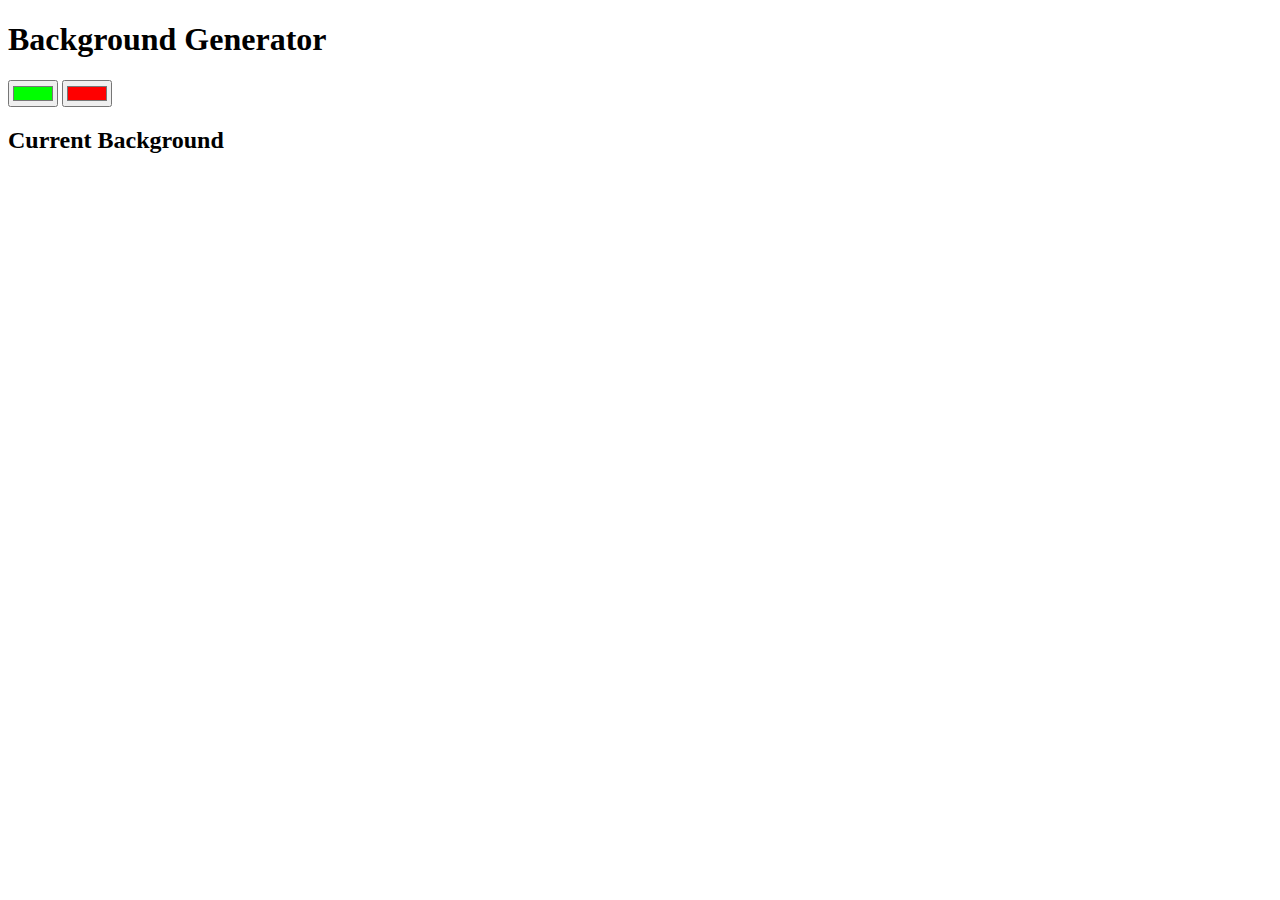
<file: background-gradient/index.html>
<!DOCTYPE html>
<html>
<head>
	<title>Gradient Background</title>
	<link rel="stylesheet" type="text/css" href="C:\Users\bruna\Desktop\course\backgroundgene\style.css">
</head>
<body id="gradient">
	<h1>Background Generator</h1>
	<input class="color1" type="color" name="color1" value="#00ff00">
	<input class="color2" type="color" name="color2" value="#ff0000">
	<h2>Current Background</h2>
	<h3></h3>


<script type="text/javascript" src="script.js"></script>
</body>
</html>
</file>
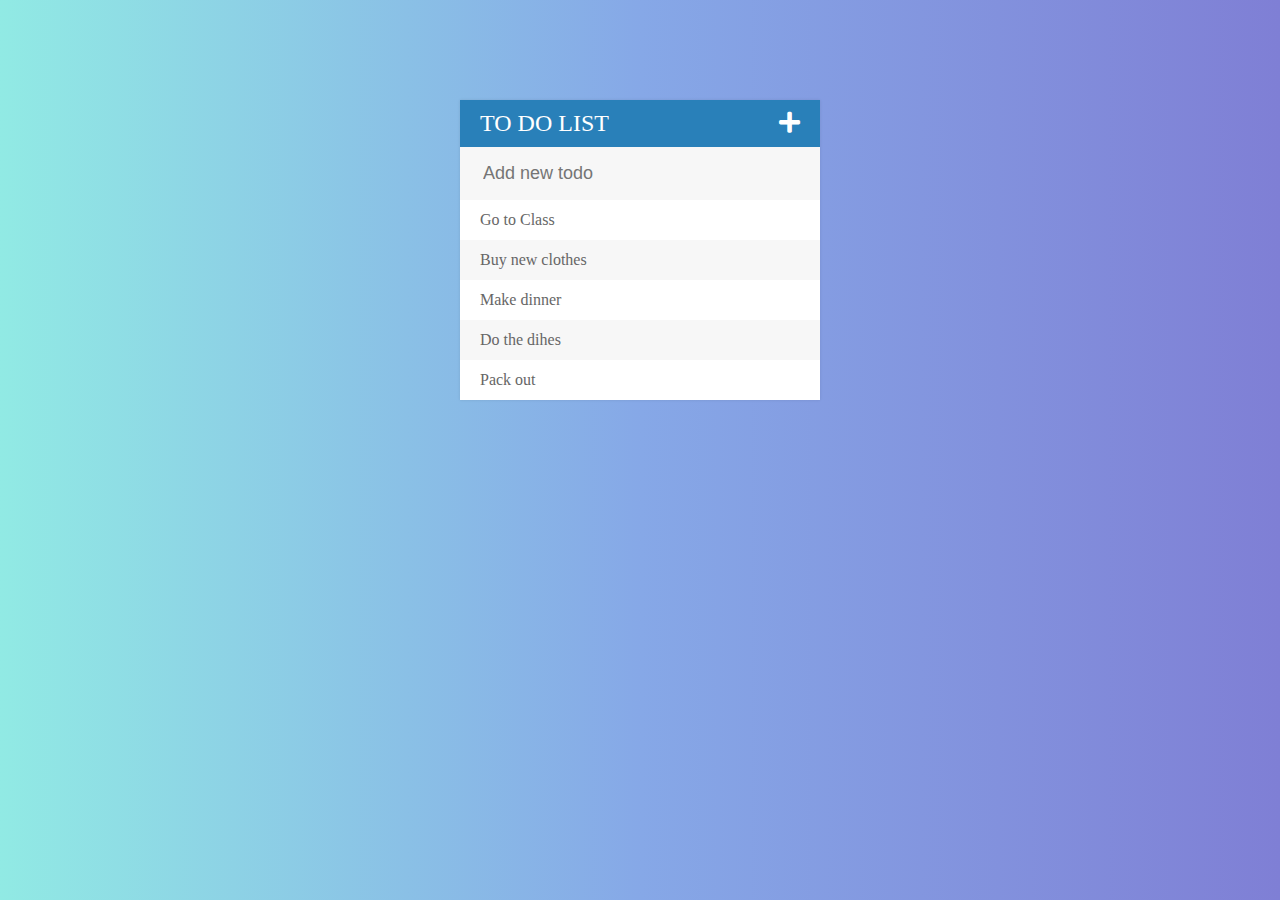
<file: to-do-jquery/index.html>
<!DOCTYPE html>
<html>
<head>
	<title>Todo List</title>
	<script src="https://code.jquery.com/jquery-3.4.1.min.js" integrity="sha256-CSXorXvZcTkaix6Yvo6HppcZGetbYMGWSFlBw8HfCJo=" crossorigin="anonymous"></script>
	<link rel="stylesheet" type="text/css" href="assets/style.css">
	<link rel="stylesheet" type="text/css" href="https://cdnjs.cloudflare.com/ajax/libs/font-awesome/5.11.2/css/all.css">
</head>
<body>
	

	<div id="container">
		
		<h1>To Do List<i class="fa fa-plus"></i></h1>
		<input type="text" placeholder="Add new todo">
		<ul>
			<li><span><i class="fa fa-trash"></i></span>Go to Class</li>
			<li><span><i class="fa fa-trash"></i></span>Buy new clothes</li>
			<li><span><i class="fa fa-trash"></i></span>Make dinner</li>
			<li><span><i class="fa fa-trash"></i></span>Do the dihes</li>
			<li><span><i class="fa fa-trash"></i></span>Pack out</li>
		</ul>

	</div>


	<script type="text/javascript" src="assets/script.js"></script>
</body>
</html>
</file>
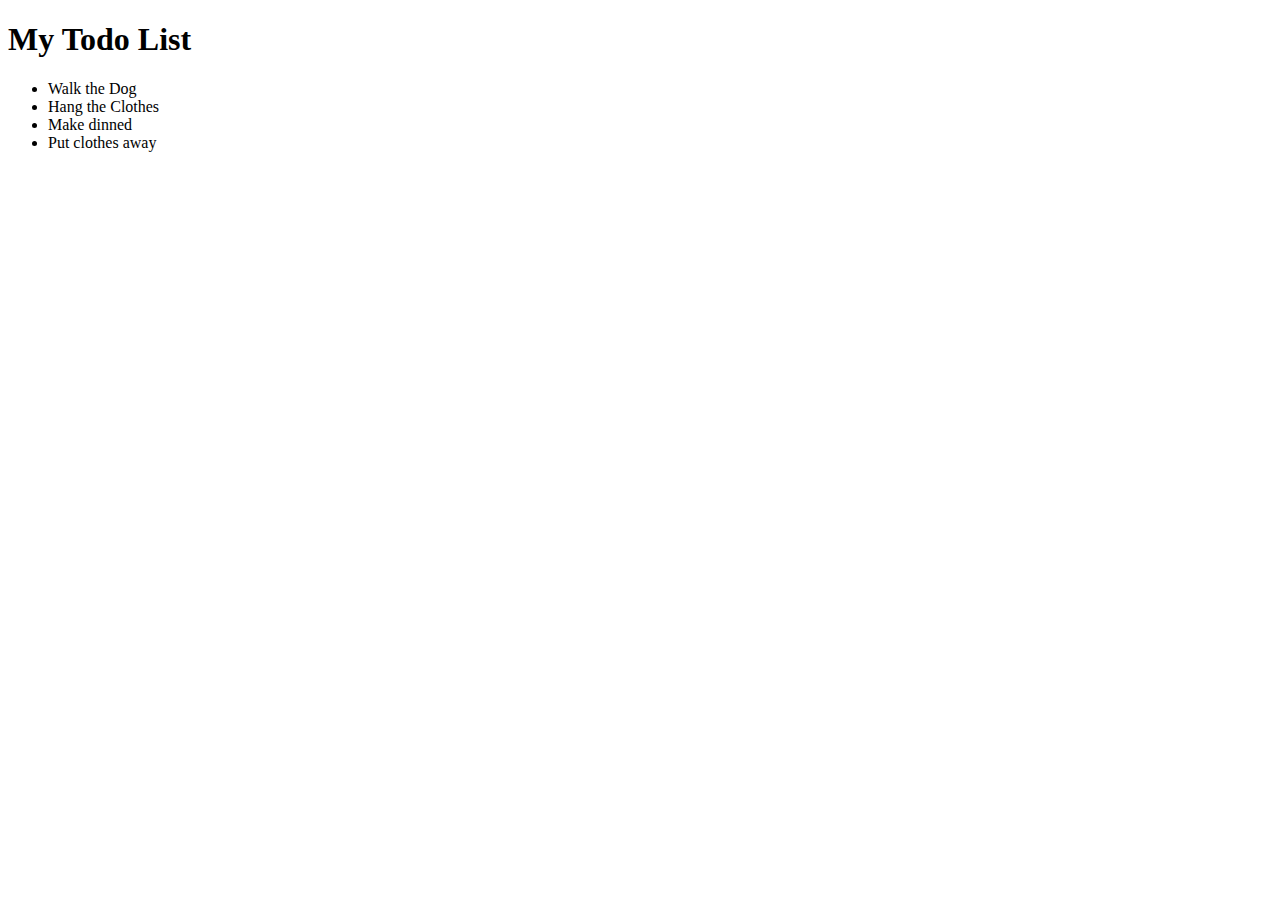
<file: to-do/index.html>
<!DOCTYPE html>
<html>
<head>
	<title>Todo</title>
	<link rel="stylesheet" type="text/css" href="style.css">
</head>
<body>

<h1>My Todo List</h1>

<ul>
	<li>Walk the Dog</li>
	<li>Hang the Clothes</li>
	<li>Make dinned</li>
	<li>Put clothes away</li>
</ul>

<script type="text/javascript" src="script.js"></script>
</body>
</html>
</file>
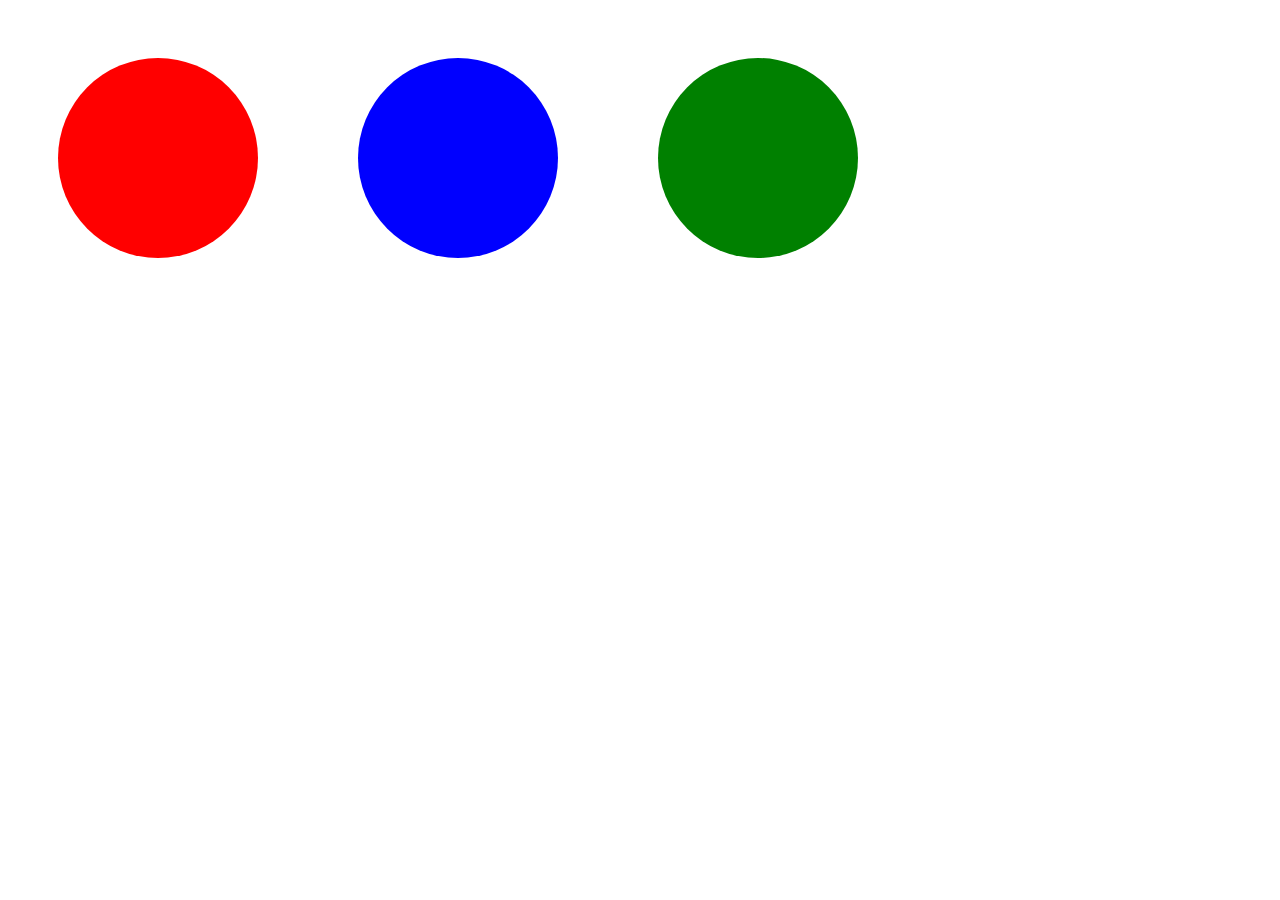
<file: basic-javascript/javascript.html>
<!DOCTYPE html>
<html>
<head>
	<title>Javascript</title>
	<style type="text/css">
		.circle{
			width: 200px;
			height: 200px;
			border-radius: 50%;
			float: left;
			margin:50px;
		}
		#red-circle{
			background-color: red;
		}
		#blue-circle{
			background-color: blue;
		}
		#green-circle{
			background-color: green;
		}
	</style>


</head>
<body>
<!--	<h1 id="text">Click me</h1>

	<button id="myButton">Change Text</button>

	<p id="secondParagraph">Javascript is...</p>

	<button id="secondButton">New Text</button>

	<p id="empty"></p>

	<button id="create">Generate</button>

	<p id="moreText">This is more text</p>

	<button id="styleText">Style Text</button> -->


	<div class="circle" id="red-circle">
		
	</div>

	<div class="circle" id="blue-circle">
		
	</div>

	<div class="circle" id="green-circle">
		
	</div>

	<script type="text/javascript">
		/*document.getElementById("myButton").onclick = function() {

			document.getElementById("text").innerHTML = "Oi Bruna";

		}

		document.getElementById("secondButton").onclick = function() {

			document.getElementById("secondParagraph").innerHTML = "I think " + document.getElementById("secondParagraph").innerHTML + "great";
		}
		document.getElementById("create").onclick = function(){
			document.getElementById("empty").innerHTML = ("Helloooo!");
		}
		document.getElementById("styleText").onclick = function(){
			document.getElementById("moreText").style.display = "none";

		}*/

		document.getElementById("red-circle").onclick = function(){
			document.getElementById("red-circle").style.display = "none";
		}

		document.getElementById("green-circle").onclick = function(){
			document.getElementById("green-circle").style.display = "none";
		}

		document.getElementById("blue-circle").onclick = function(){
			document.getElementById("blue-circle").style.display = "none";
		}
		
	</script>

</body>
</html>
</file>
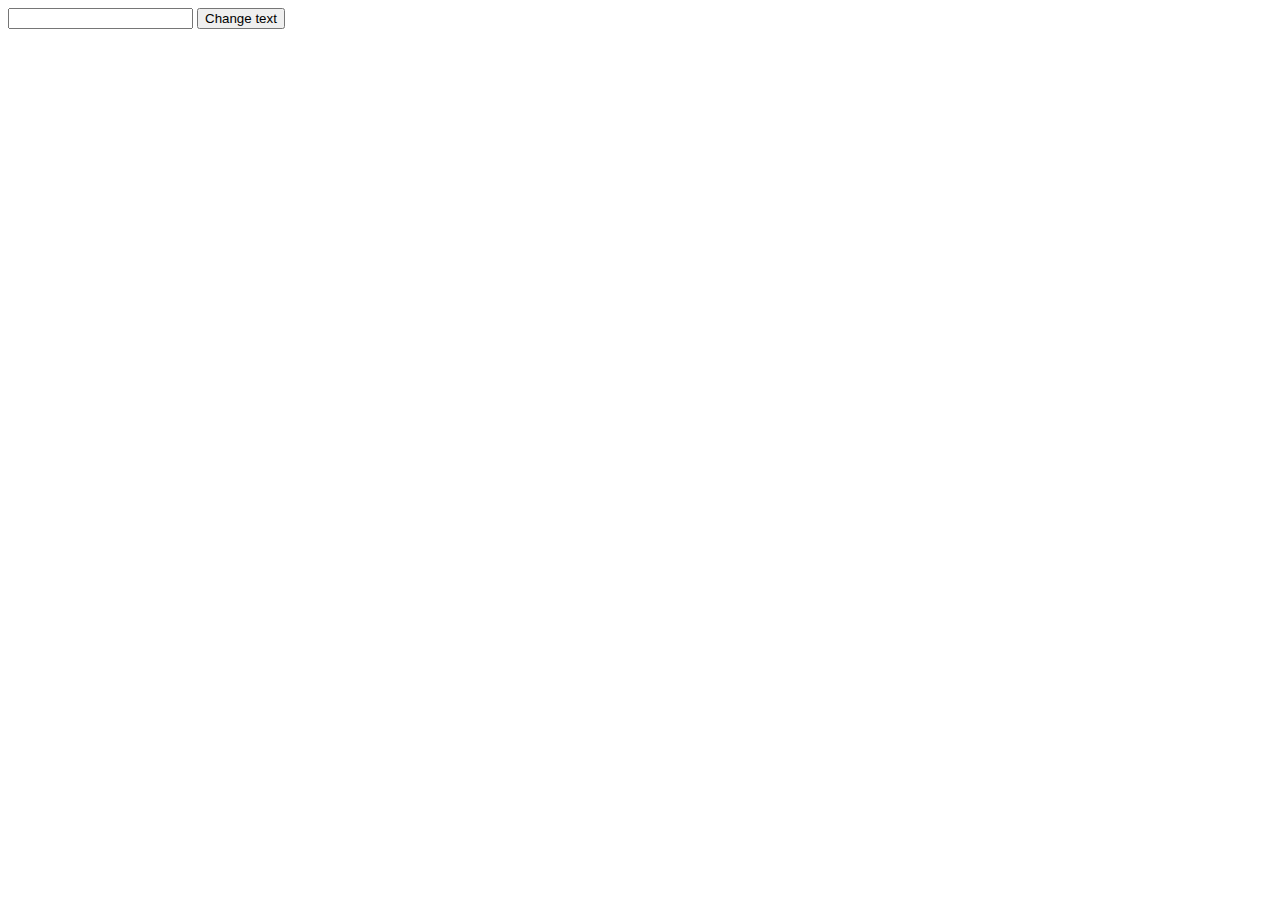
<file: basic-javascript/javascript2.html>
<!DOCTYPE html>
<html>
<head>
	<title>Javascript</title>
	<style type="text/css">	</style>


</head>
<body>

	<input type="text" id="textInput">

	<button id="change">Change text</button>

	<p id="text"></p>


	<script type="text/javascript">
		
		document.getElementById("change").onclick = function(){
			var textEntered = "";

			textEntered = document.getElementById("textInput").value;

			document.getElementById("text").innerHTML = textEntered;

		}

	</script>

</body>
</html>
</file>
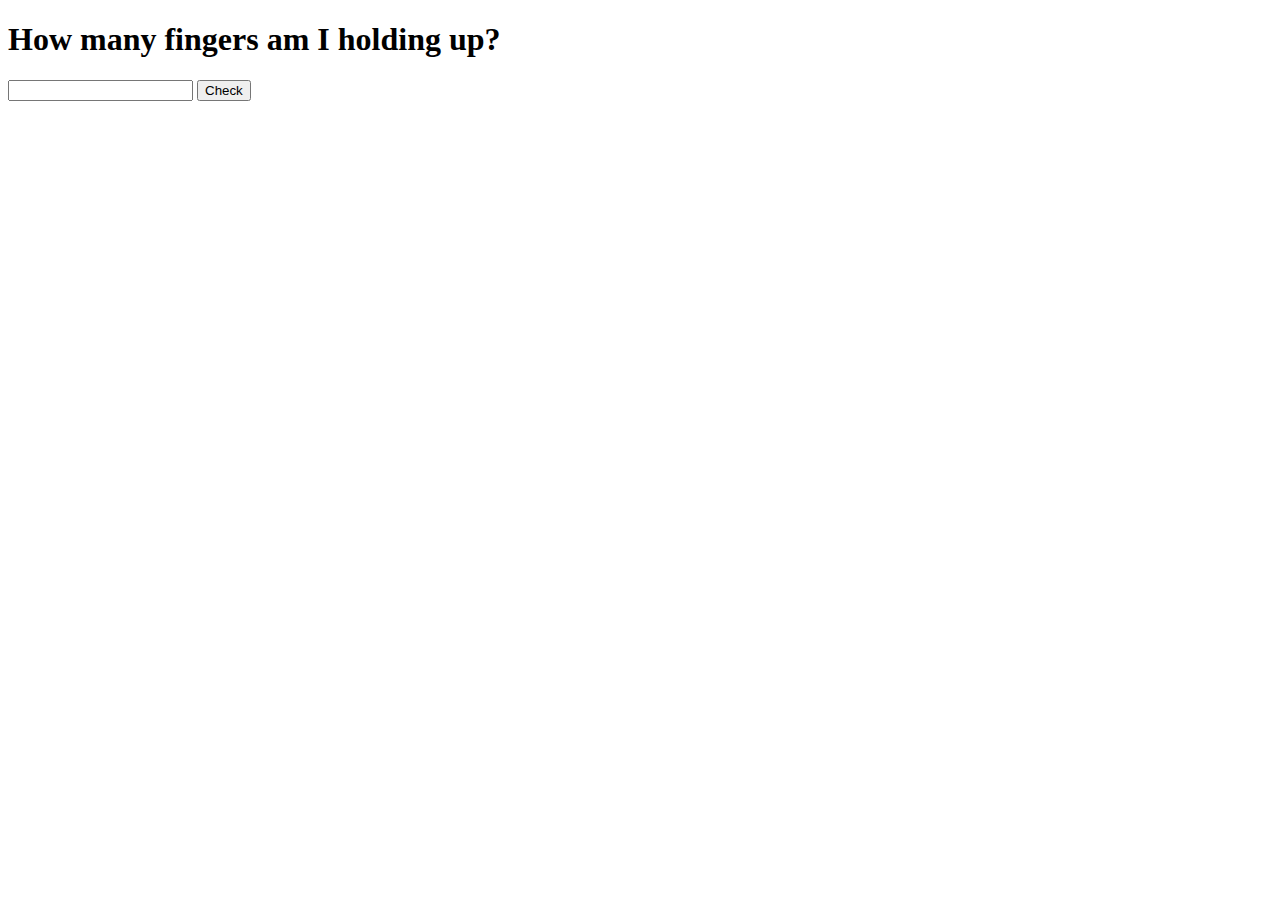
<file: basic-javascript/javascript4.html>
<!DOCTYPE html>
<html>
<head>
	<title>Javascript</title>
	<style type="text/css">	</style>


</head>
<body>

	<h1>How many fingers am I holding up?</h1>

	<input type="text" id="fingers">

	<button id="checkButton">Check</button>

	<script type="text/javascript">
		
		
		document.getElementById("checkButton").onclick = function(){
			var fingersEntered = document.getElementById("fingers").value;

			var fingersHolding = Math.floor((Math.random()*6));

			if (fingersEntered == fingersHolding) {
				alert("right");
			}else{
				alert("wrong, number is: " + fingersHolding);
			}
		}


	</script>

</body>
</html>
</file>
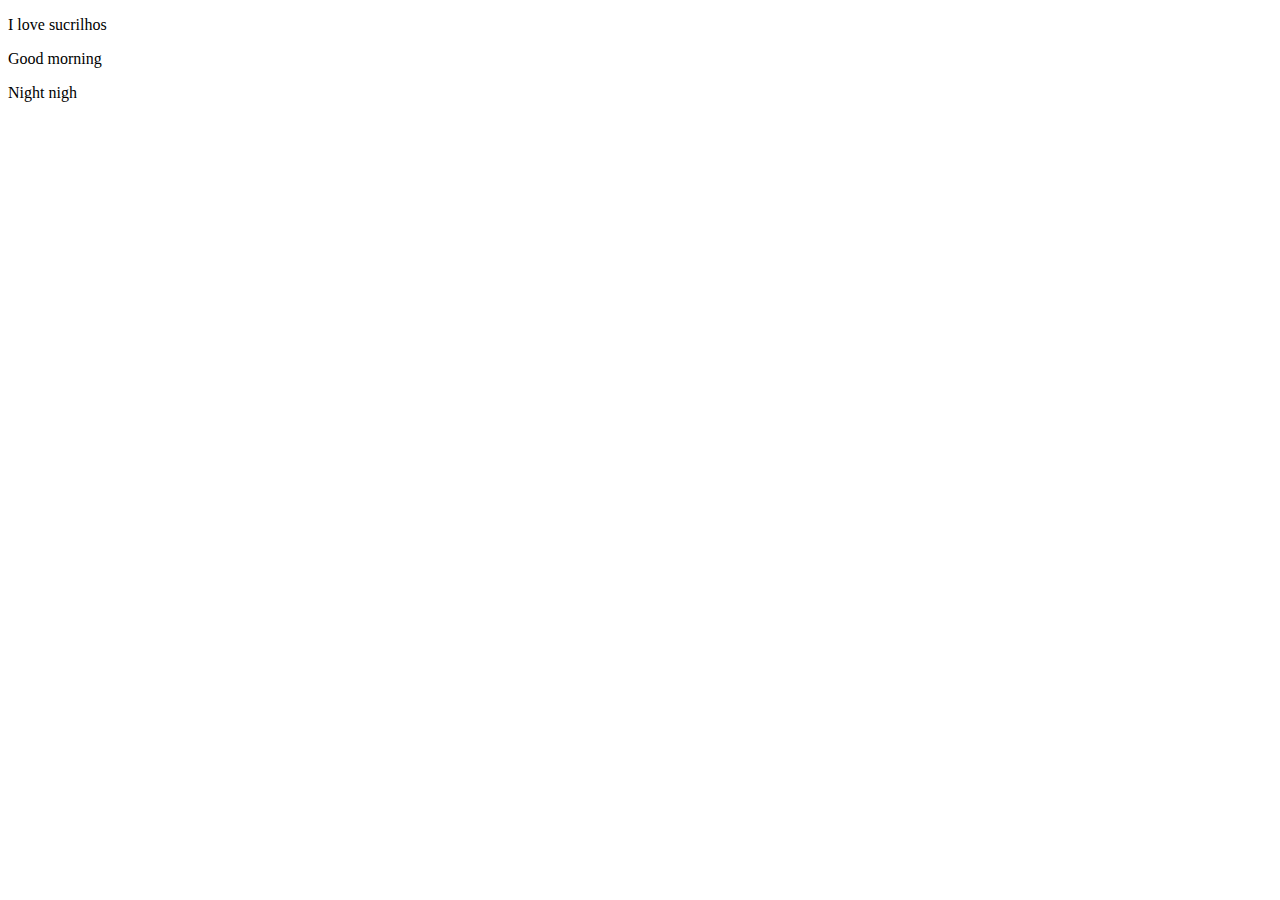
<file: basic-javascript/javascript5.html>
<!DOCTYPE html>
<html>
<head>
	<title>Javascript</title>
	<style type="text/css">	</style>


</head>
<body>

	<div id="tweet"></div>

	<script type="text/javascript">
	
	var tweets = ["I love sucrilhos", "Good morning", "Night nigh"];
	var tweetString = "";
	for(var i=0; i<tweets.length; i++){
		tweetString = tweetString + "<p>"+tweets[i]+"</p>";
	}
		document.getElementById("tweet").innerHTML = tweetString;

	</script>

</body>
</html>
</file>
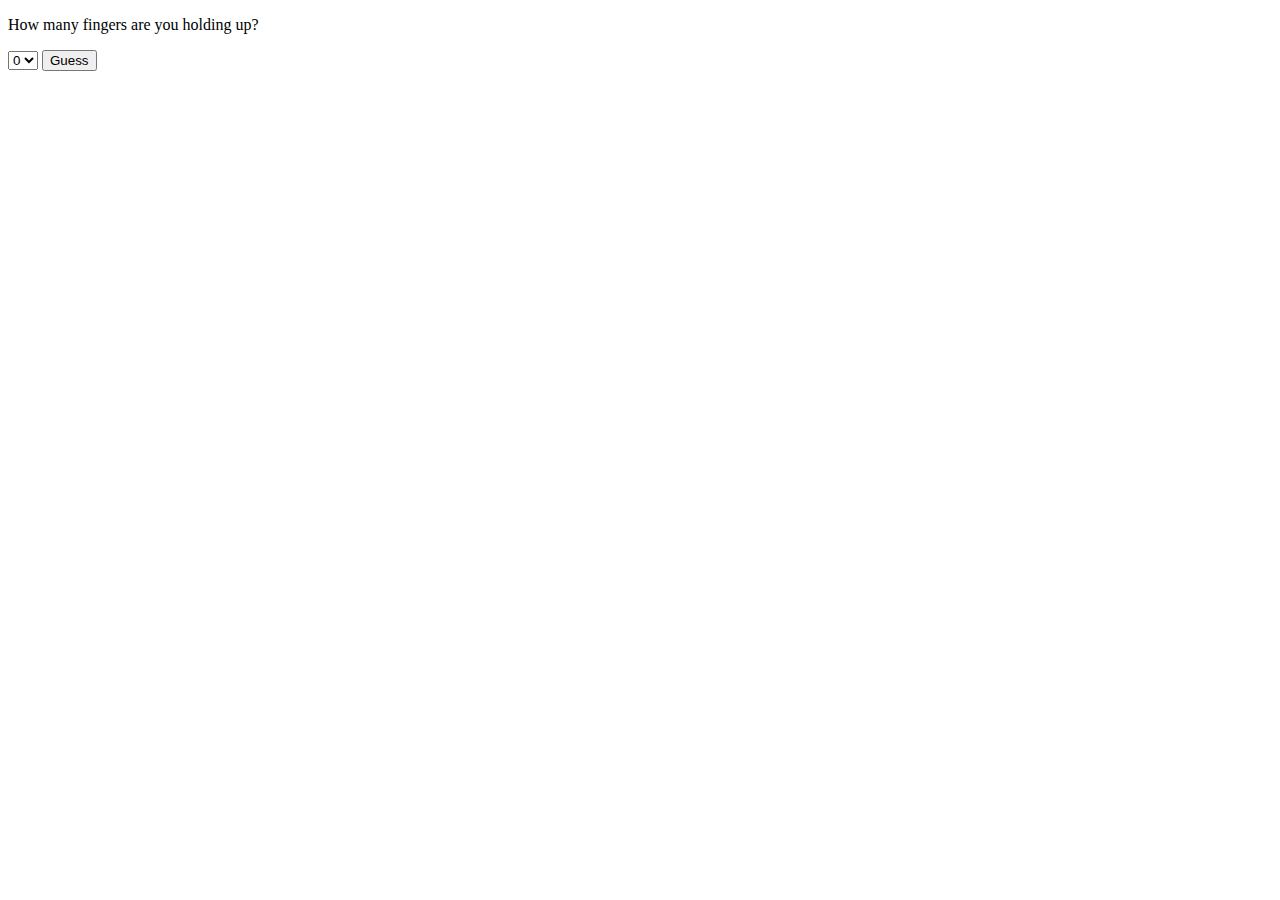
<file: basic-javascript/javascript6.html>
<!DOCTYPE html>
<html>
<head>
	<title>Javascript</title>
	<style type="text/css">	</style>


</head>
<body>

	<p id="">How many fingers are you holding up?</p>
	<p><select id="myNumber">
		<option>0</option>
		<option>1</option>
		<option>2</option>
		<option>3</option>
		<option>4</option>
		<option>5</option>
	</select>
	<button id="guess">Guess</button>
	</p>
	

	<script type="text/javascript">
	
	document.getElementById("guess").onclick = function(){
		var myNumber = document.getElementById("myNumber").value;
		var guess = Math.floor(Math.random()*6);
		var gotIt = false;
		var numberOfguesses = 1;

		while(gotIt==false){
		if(guess == myNumber){
			gotIt = true;
			alert("got It "+ guess + "in "+ numberOfguesses);
		}
		else{
			numberOfguesses++;
		}
	}
	}
	

	</script>

</body>
</html>
</file>
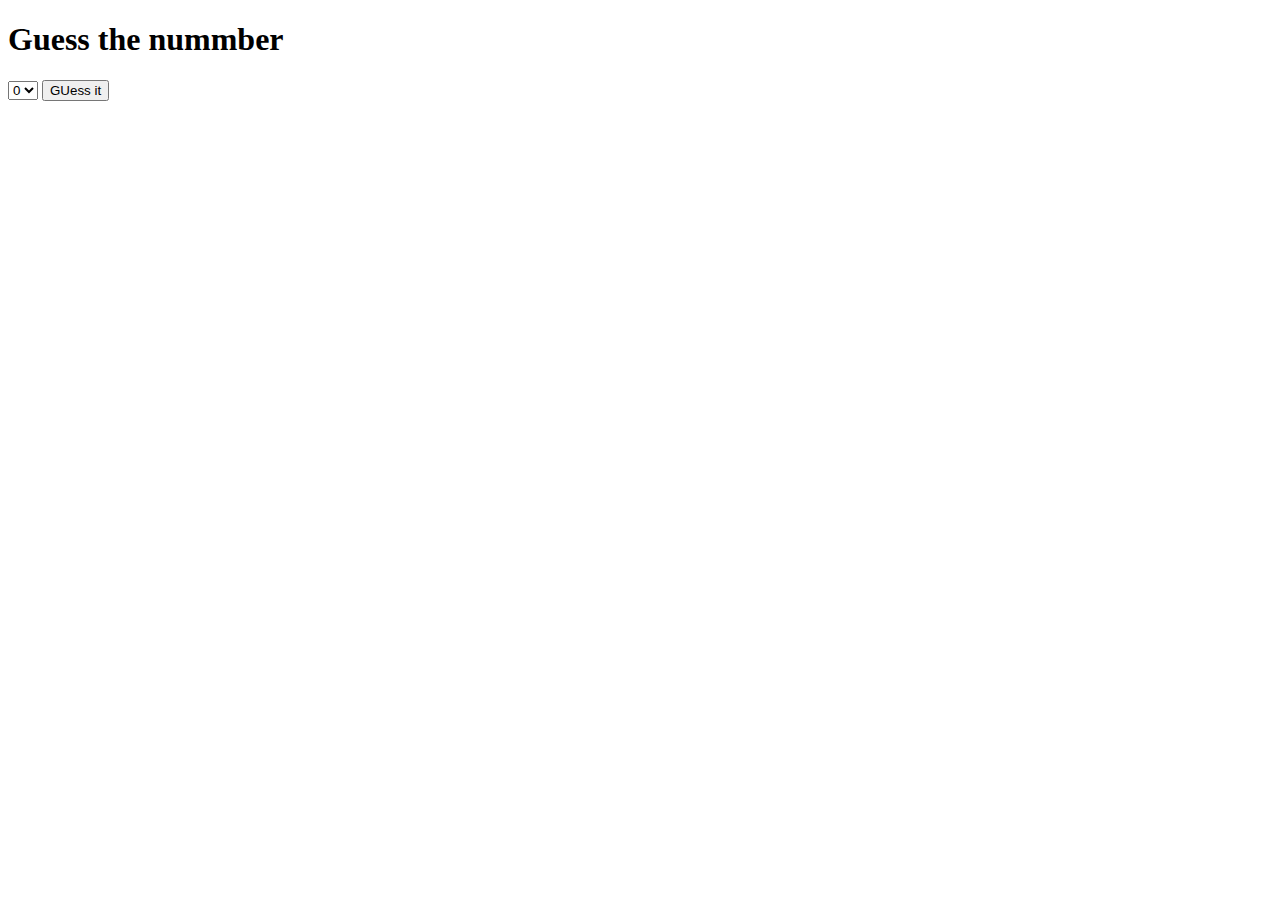
<file: basic-javascript/javascript7.html>
<!DOCTYPE html>
<html>
<head>
	<title>Javascript</title>
	<style type="text/css">	</style>


</head>
<body>

	<h1>Guess the nummber</h1>

	<select id="myNumber">
		
		<option>0</option>
		<option>1</option>
		<option>2</option>
		<option>3</option>
		<option>4</option>
		<option>5</option>

	</select>
	<button id="guess">GUess it</button>

	<script type="text/javascript">
	
		function doAGuess(correctAnswer){
			var guess = Math.random();
			guess = guess*6;
			guess=Math.floor(guess);

			if(guess==correctAnswer){
				return(true);

			}else{
				return(false);
			}
		}

		document.getElementById("guess").onclick = function(){

			var myNumber = document.getElementById("myNumber").value;

			var gotIt = false;

			var numberOfGuesses = 1;

			while(gotIt==false){
				if(doAGuess(myNumber)==true){
					gotIt=true;
					alert("Got it! It was a "+myNumber+". It took me "+numberOfGuesses+" guesses.");
				}else
				{
					numberOfGuesses++;
				}
			}

		}

	</script>

</body>
</html>
</file>
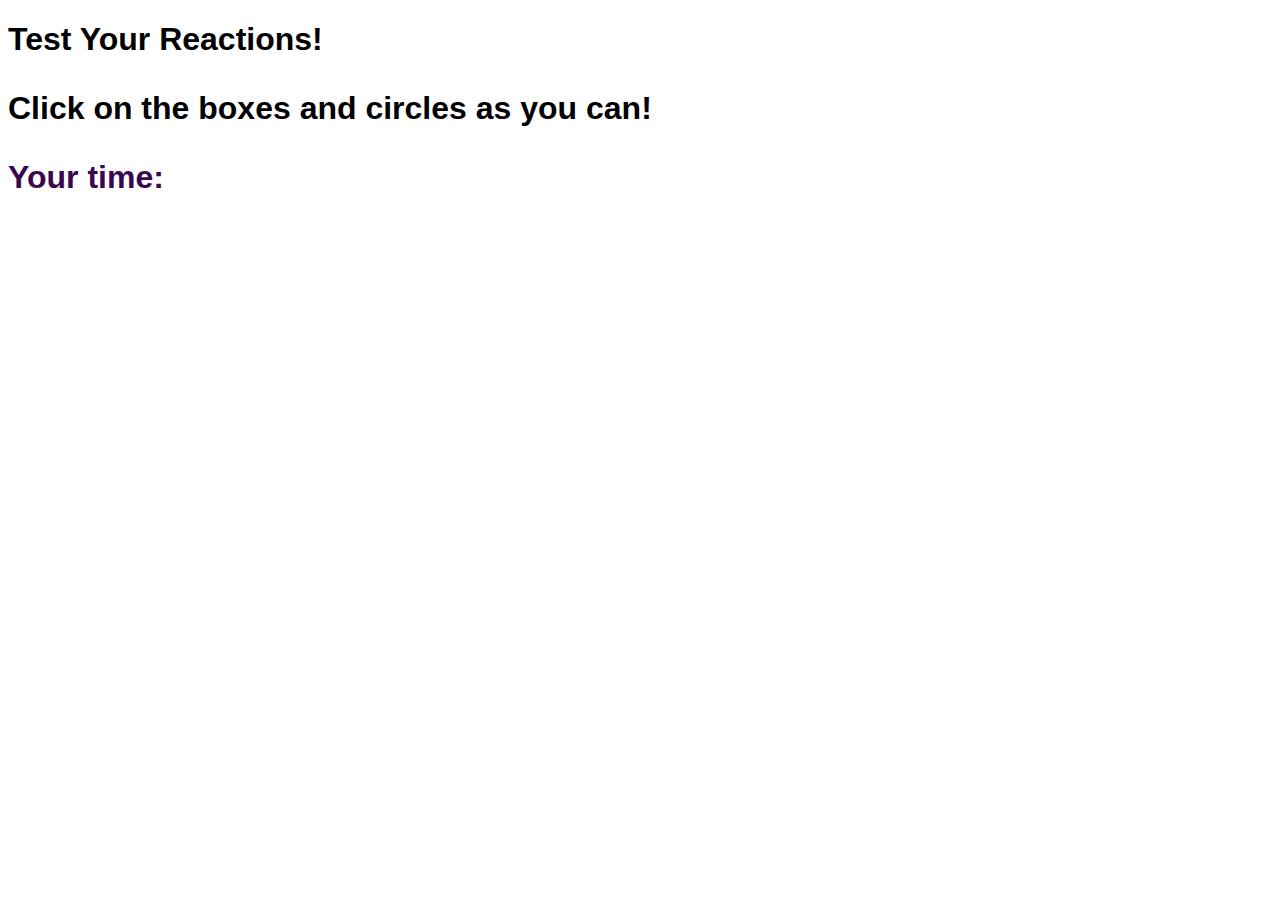
<file: basic-javascript/javascript8.html>
<!DOCTYPE html>
<html>
<head>
	<title>Reaction Timer</title>

	<link rel="stylesheet" type="text/css" href="style.css">


</head>
<body>

	<h1>Test Your Reactions!<h1>

	<p>Click on the boxes and circles as you can!</p>
	
	<p id="yourTime">Your time: <span id="timeTaken"></span></p>
	
	<div id="shape"></div>


	<script type="text/javascript" src="script.js"></script>
</body>
</html>
</file>
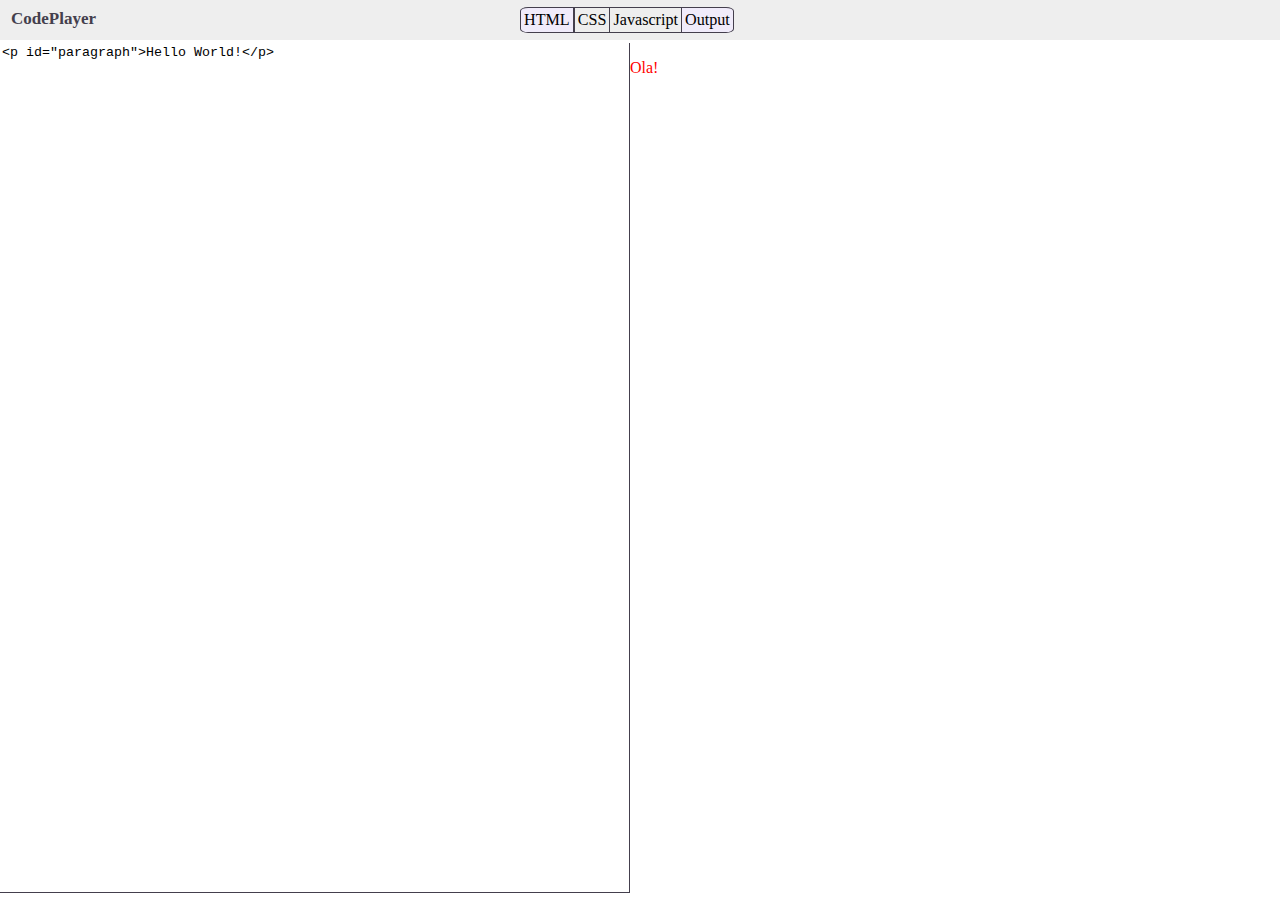
<file: code-player/project_codePlayer_2.html>
<!DOCTYPE html>
<html>
<head>
	<title>CodePlayer_Meu</title>

	<link rel="stylesheet" type="text/css" href="style2.css">

	<script src="https://ajax.googleapis.com/ajax/libs/jquery/3.4.1/jquery.min.js"></script>


</head>
<body>


		
		<div id="header">

			<div id="logo">CodePlayer</div>
			
			<div id="buttonContainer">
					
				<div class="toggleButton active" id="html">HTML</div>
				<div class="toggleButton" id="css">CSS</div>
				<div class="toggleButton" id="javascript">Javascript</div>
				<div class="toggleButton active" id="output">Output</div>

			</div>

			

		</div>

		<div id="bodyContainer">
				
				<textarea id="htmlPanel" class="panel"><p id="paragraph">Hello World!</p></textarea>

				<textarea id="cssPanel" class="panel hidden">p {color: red;}</textarea>

				<textarea id="javascriptPanel" class="panel hidden">document.getElementById("paragraph").innerHTML = "Ola!";</textarea>
				
				<iframe src="" id="outputPanel" class="panel"></iframe>

			</div>


		<script type="text/javascript">

			function updateOutput(){
				$("iframe").contents().find("html").html("<html><head><style type='text/css'>"+ $("#cssPanel").val() + "</style></head><body>"+$("#htmlPanel").val()+"</body></html>");

				document.getElementById("outputPanel").contentWindow.eval($("#javascriptPanel").val());
			}
			
			$(".toggleButton").hover(function(){
				$(this).addClass("highlighted");
			}, function(){
				$(this).removeClass("highlighted");
			});

			$(".toggleButton").click(function(){
				$(this).toggleClass("active");

				$(this).removeClass("highlighted");

				var panelId = $(this).attr("id") + "Panel";

				$("#"+panelId).toggleClass("hidden");

				var numberOfActivePanels = 4 - $('.hidden').length;

				$(".panel").width(($(window).width()/numberOfActivePanels)-15);


			});

			$(".panel").height($(window).height()-$("#header").height()-25);

			$(".panel").width(($(window).width()/2)-15);

			updateOutput();

			$("textarea").on('change keyup paste', function(){
				updateOutput();
			


			});

		</script>



</body>
</html>
</file>
<file: to-do-jquery/assets/style.css>
h1{
	background-color: #2980b9;
	color: white;
	margin: 0;
	padding: 10px 20px;
	text-transform: uppercase;
	font-size: 24px;
	font-weight: normal;
}
.fa-plus{
	float: right;
}
ul{
	list-style: none;
	margin: 0;
	padding: 0;
}
li{

	background-color: white;
	height: 40px;
	line-height: 40px;
	color: #666;
}
li:nth-child(2n){

	background-color: #F7F7F7;
}
body{
	font-family: roboto;
	background: #7F7FD5;  /* fallback for old browsers */
	background: -webkit-linear-gradient(to right, #91EAE4, #86A8E7, #7F7FD5);  /* Chrome 10-25, Safari 5.1-6 */
	background: linear-gradient(to right, #91EAE4, #86A8E7, #7F7FD5); /* W3C, IE 10+/ Edge, Firefox 16+, Chrome 26+, Opera 12+, Safari 7+ */

}
input{
	font-size: 18px;
	background-color: #F7F7F7;
	width: 100%;
	padding: 13px 13px 13px 20px;
	box-sizing: border-box;
	color: #2980b9;
	border: 3px solid rgba(0,0,0,0);
}
input:focus{
	background-color: #fff;
	border: 3px solid #2980b9; 
}
#container{
	box-shadow: 0 0 3px rgba(0, 0, 0, 0.1);
	width: 360px;
	margin: 100px auto;
	background-color: #F7F7F7;
	

}
.completed{
	color:grey;
	text-decoration: line-through;
}
span{
	background-color: #E74c3c;
	height: 40px;
	text-align: center;
	margin-right: 20px;
	color: #FFF;
	display: inline-block;
	width: 0;
	transition: 0.2s linear;
	opacity: 0;
}
span:hover{
	width: 40px;
	opacity: 1;
}
</file>
<file: to-do/style.css>
.done{
	text-decoration: line-through;
	opacity: 0.5;
}

.selected{
	color:green;	
}
</file>
<file: basic-javascript/style.css>
body{
		font-family: sans-serif;
}
#shape{
			width:200px;
			height: 200px;
			background-color: tomato;
			display: none;
			position: relative;
		}
		#yourTime{
			font-weight: bold;
			color:#3a0752;
		}
</file>
<file: code-player/style2.css>
body{
	font-family: roboto;
	padding: 0;
	margin: 0;

}

#header{
	font-size: 17px;
	width: 100%;
	background-color: #EEEEEE;
	padding: 5px;
	margin: 0;
	height: 30px;
}

#logo{
	float: left;
	font-weight: bold;
	padding: 4px 6px;
	color: #443f4d;
}

#buttonContainer{
	margin: 0 auto;
	width: 250px;
	font-size: 95%;
	padding: 2px;
}

.toggleButton{
	float: left;
	border: 1px solid #443f4d;
	padding: 3px;
	border-right: none;
}

#output{
	border: 1px solid #443f4d;
	border-top-right-radius: 15%;
	border-bottom-right-radius: 15%;
}

#html{
	border: 1px solid #443f4d;
	border-top-left-radius: 15%;
	border-bottom-left-radius: 15%;
}

.active{
	background-color: #f0ebfa;
}

.highlighted{
	background-color: #d5cce6;
}

textarea{
	height: 100%;
	resize: none;
	border-color: #443f4d;
	border-top: none;
}

.panel{
	float: left;
	margin: 3px 0 3px 0;
	width: 50%;
	border-left: none;
}
iframe{
	border: none;

}

.hidden{

	display: none;
}
</file>
